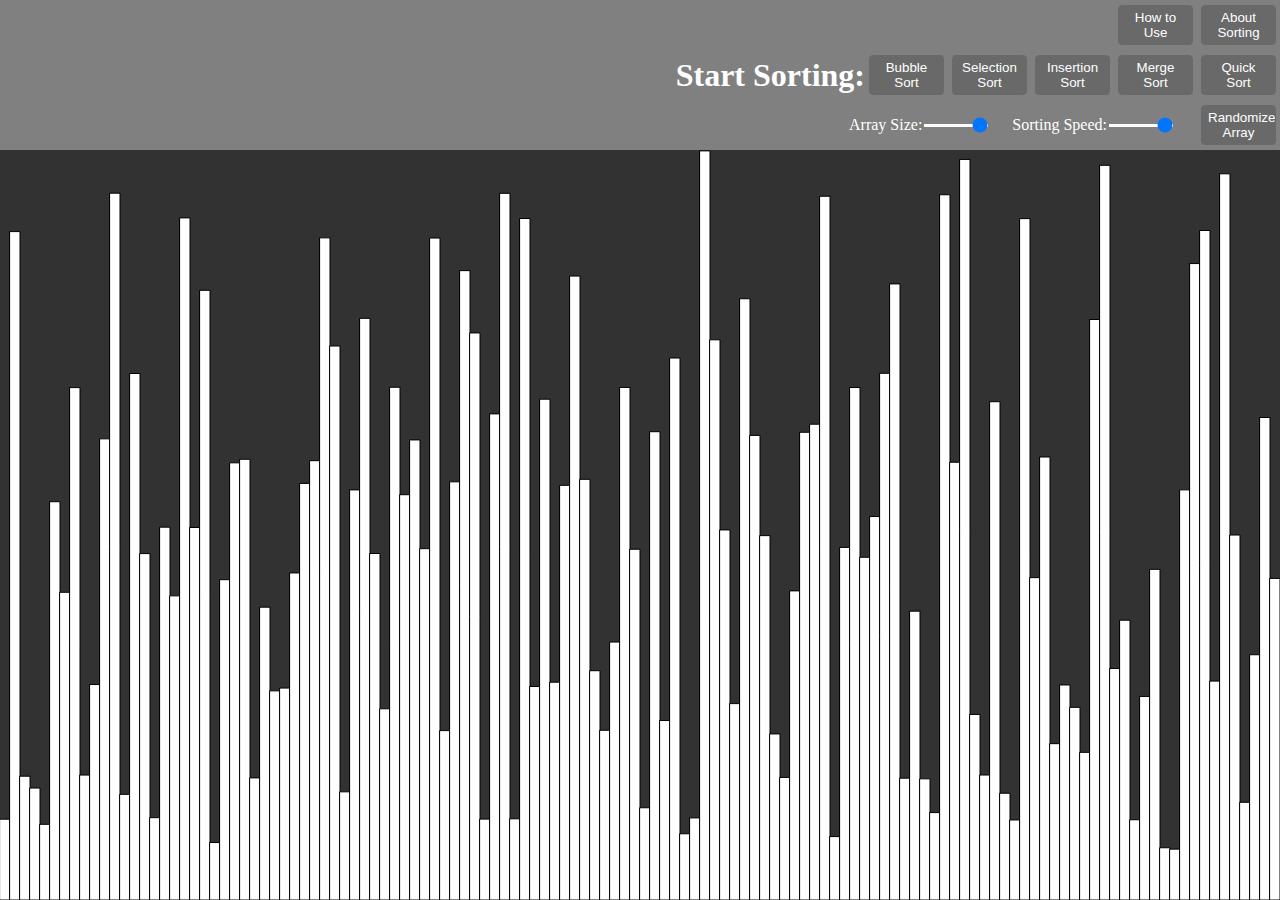
<file: index.html>
<!DOCTYPE html><html lang="en"><head>
    <script src="js/p5.js"></script>
    <script src="js/main.js"></script>
    <script src="js/sort.js"></script>
    <link rel="stylesheet" type="text/css" href="css/style.css">
    <meta charset="utf-8">
  </head>
  <body>
    <nav>           
        <a href="howto.html"><button>How to Use</button></a>
        <a href="about.html"><button>About Sorting</button></a>
         
    </nav>

    <nav>    		
    	<h1>Start Sorting:</h1>
        <button onclick="bubbleSort(values)">Bubble Sort</button>
        <button onclick="selectionSort(values)">Selection Sort</button>
        <button onclick="insertionSort(values)">Insertion Sort</button>
    	<button onclick="mergeSort(values, 0, values.length - 1)" >Merge Sort</button>    	
    	<button onclick="quickSort(values, 0, values.length - 1)" >Quick Sort</button>
    	 	
    </nav>
    
    <nav>
        <p>Array Size:</p>      
        <input oninput="changeWidth(this.value)" type="range" min="0" max="100" value="100">      	
	    <p>Sorting Speed:</p>	    
    	<input oninput="changeSpeed(this.value)" type="range" min="0" max="100" value="100">    	
    	<button onclick="setup()">Randomize Array</button>
    </nav>
</body></html>
</file>
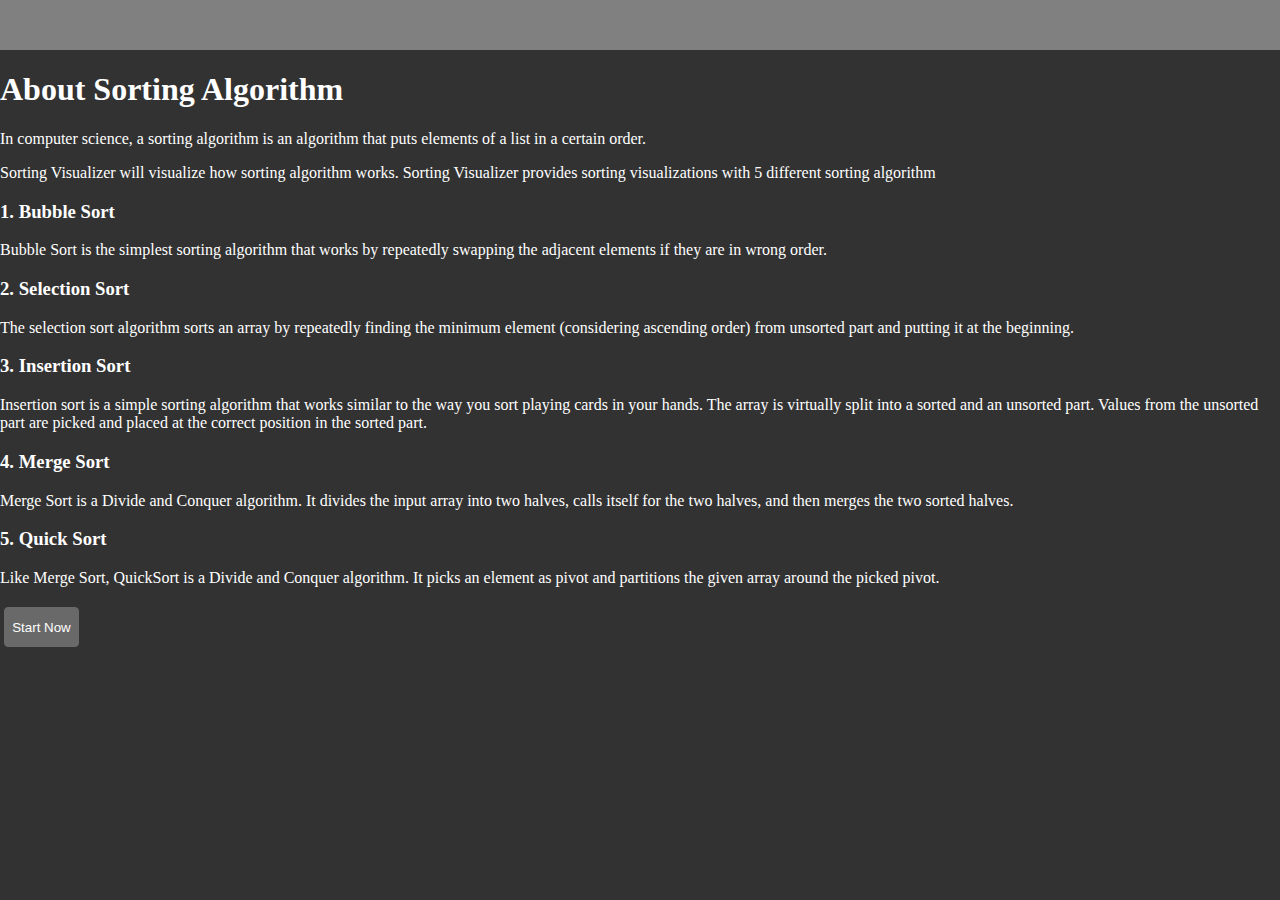
<file: about.html>
<!DOCTYPE html><html lang="en"><head>    
    <link rel="stylesheet" type="text/css" href="css/style.css">
    <meta charset="utf-8">
  </head>
  <body>
    <nav>                     
    </nav>
    <h1>About Sorting Algorithm</h1>
    <p>In computer science, a sorting algorithm is an algorithm that puts elements of a list in a certain order.</p>
    <p>Sorting Visualizer will visualize how sorting algorithm works. Sorting Visualizer provides sorting visualizations with 5 different sorting algorithm</p>
    <h3>1. Bubble Sort</h3>
    <p>Bubble Sort is the simplest sorting algorithm that works by repeatedly swapping the adjacent elements if they are in wrong order.</p>
    <h3>2. Selection Sort</h3>
    <p>The selection sort algorithm sorts an array by repeatedly finding the minimum element (considering ascending order) from unsorted part and putting it at the beginning.</p>
    <h3>3. Insertion Sort</h3>
    <p>Insertion sort is a simple sorting algorithm that works similar to the way you sort playing cards in your hands. The array is virtually split into a sorted and an unsorted part. Values from the unsorted part are picked and placed at the correct position in the sorted part.</p>
    <h3>4. Merge Sort</h3>
    <p>Merge Sort is a Divide and Conquer algorithm. It divides the input array into two halves, calls itself for the two halves, and then merges the two sorted halves.</p>
    <h3>5. Quick Sort</h3>
    <p>Like Merge Sort, QuickSort is a Divide and Conquer algorithm. It picks an element as pivot and partitions the given array around the picked pivot.</p>

    
    
    <a href="index.html"><button>Start Now</button></a>
</body></html>
</file>
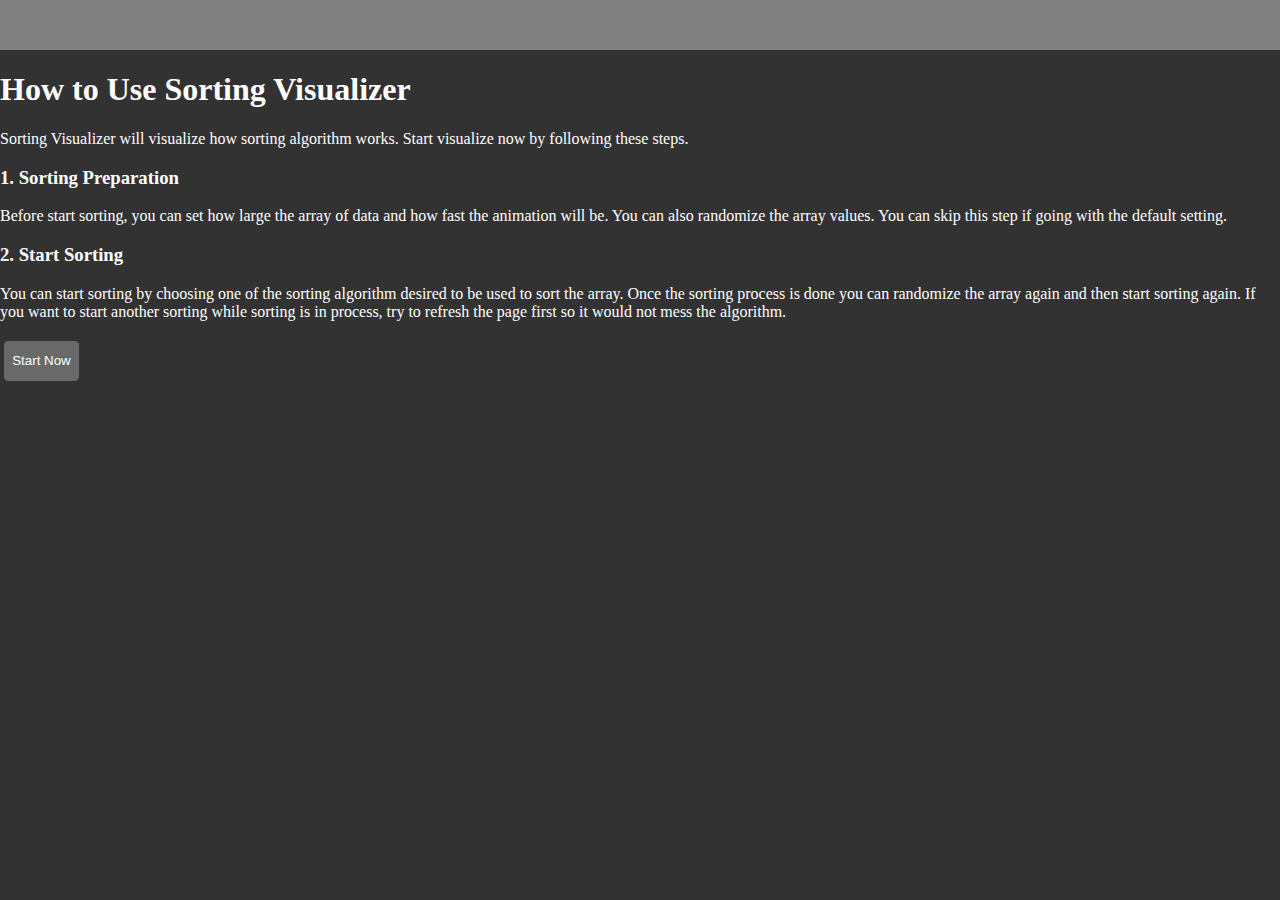
<file: howto.html>
<!DOCTYPE html><html lang="en"><head>    
    <link rel="stylesheet" type="text/css" href="css/style.css">
    <meta charset="utf-8">
  </head>
  <body>
    <nav>                     
    </nav>
    <h1>How to Use Sorting Visualizer</h1>
    <p>Sorting Visualizer will visualize how sorting algorithm works. 
    Start visualize now by following these steps.</p>
    <h3>1. Sorting Preparation</h3>
    <p>Before start sorting, you can set how large the array of data and how fast the animation will be.
    You can also randomize the array values. You can skip this step if going with the default setting.</p>
    <h3>2. Start Sorting</h3>
    <p>You can start sorting by choosing one of the sorting algorithm desired to be used to sort the array. Once the sorting process is done you can randomize the array again and then start sorting again. If you want to start another sorting while sorting is in process, try to refresh the page first so it would not mess the algorithm.</p>
    <a href="index.html"><button>Start Now</button></a>
</body></html>
</file>
<file: css/style.css>
html, body {
  margin: 0;
  padding: 0;
  color: white;
  background-color: #323232;
}

canvas {
  display: block;
}

nav {
	display: flex;
	height: 50px;
	justify-content: right;
	align-items: center;	
	background-color: gray;
}

button {
	background: none;
	background: dimgray;
	border: 1px solid dimgray;
	margin: 4px;
	color: white; 
	width: 75px;
	height: 40px;	
	border-radius: 4px;  
	transition: .1s;
	overflow: hidden;
	
}

button:active{
	background: darkgray;
	border: 1px solid darkgray;
	margin: 4px;
	color: white; 
	width: 75px;
	height: 40px;	
	border-radius: 4px;  
	transition: .1s;
	overflow: hidden;
}

a {
	color: white;
}

input {
	width: 64px;
	-webkit-appearance: none;
	height: 3px;
	margin-right: 24px;
}
</file>
